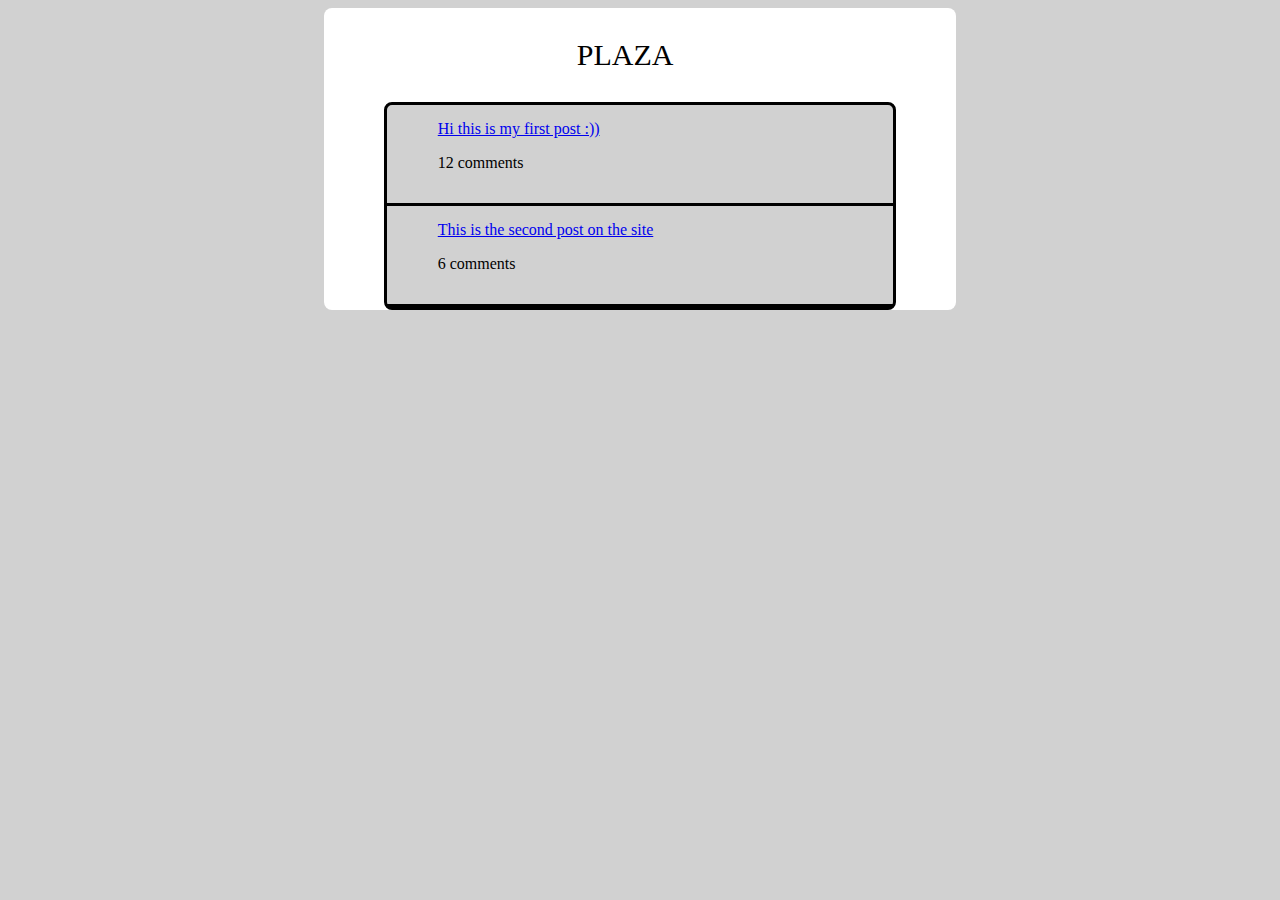
<file: html/index.html>
<!DOCTYPE html>
<html>
	<head>
		<meta name="viewport" content="width=device-width">
		<title>Plaza, a place for discussion</title>
		<link rel="stylesheet" type="text/css" href="css/index-style.css">
	
	</head>
	
	<body>
        	<div class="container">
			<header>
				<h>PLAZA</h>
			</header>
			<div class="post-section">
      				<div class="post">
				
        				<h><a href="post.html">Hi this is my first post :))</a> </h>
					<p>12 comments</p>
      				</div>
      				<div class="post">
        
        				<h><a href="/p/{postid}">This is the second post on the site</a> </h>
      					<p>6 comments</p>
      				</div>
			</div>
    		</div>
	
  	</body>

</html>
</file>
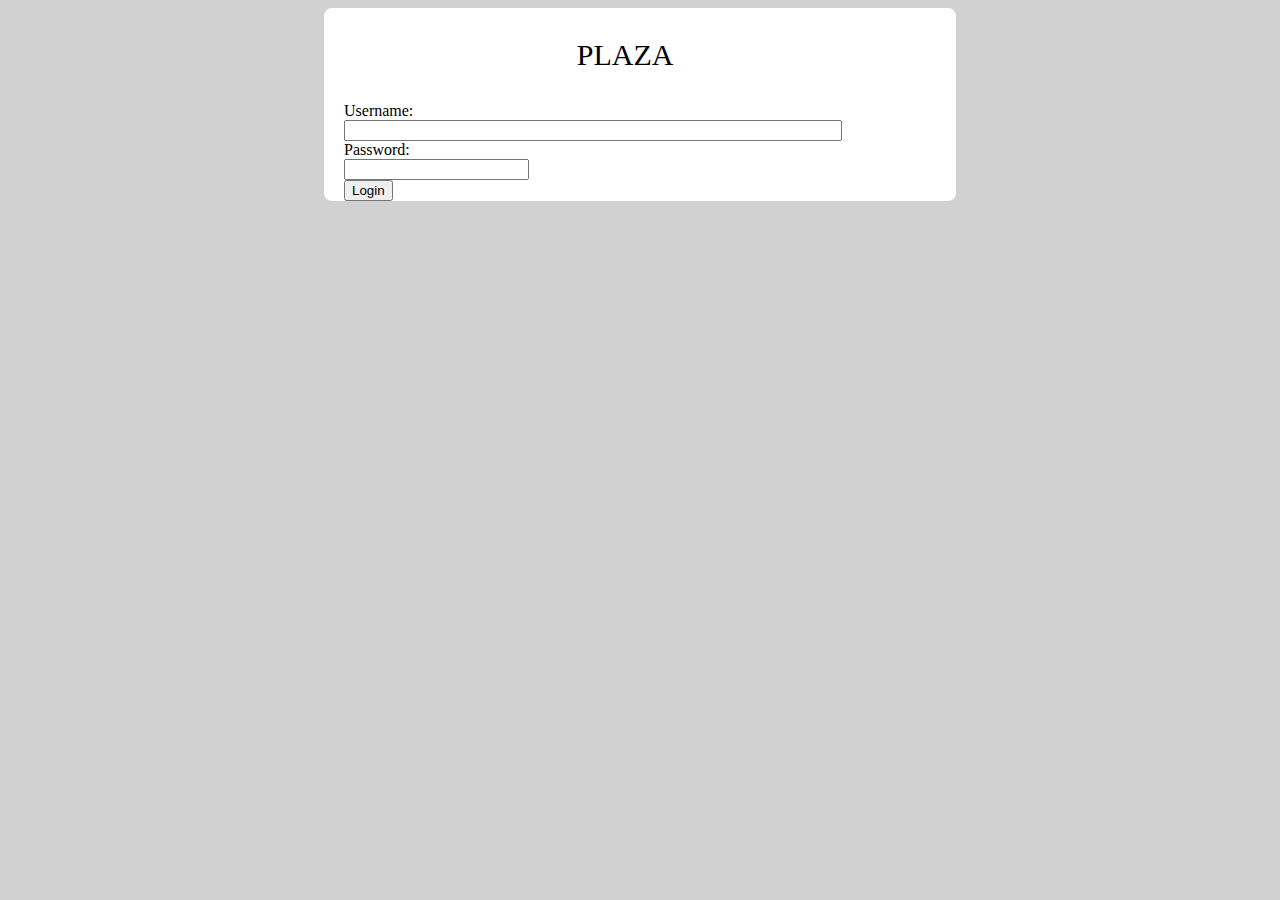
<file: html/login.html>
<!DOCTYPE html>
<html>
	<head>
		<title>Start a discussion</title>
		<link rel="stylesheet" type="text/css" href="css/index-style.css">
	</head>	

	<body>
		<div class="container">
			<header>
				<h>PLAZA</h>
			</header>
			<div class="login">
				<form>
					Username:<br>
					<input type="text" name="username">
					<br>
					Password:<br>
					<input type="password" name="password">
					<br>
					<input type="submit" value="Login">
				</form>
			</div>
		</div>
		
	</body>

</html>
</file>
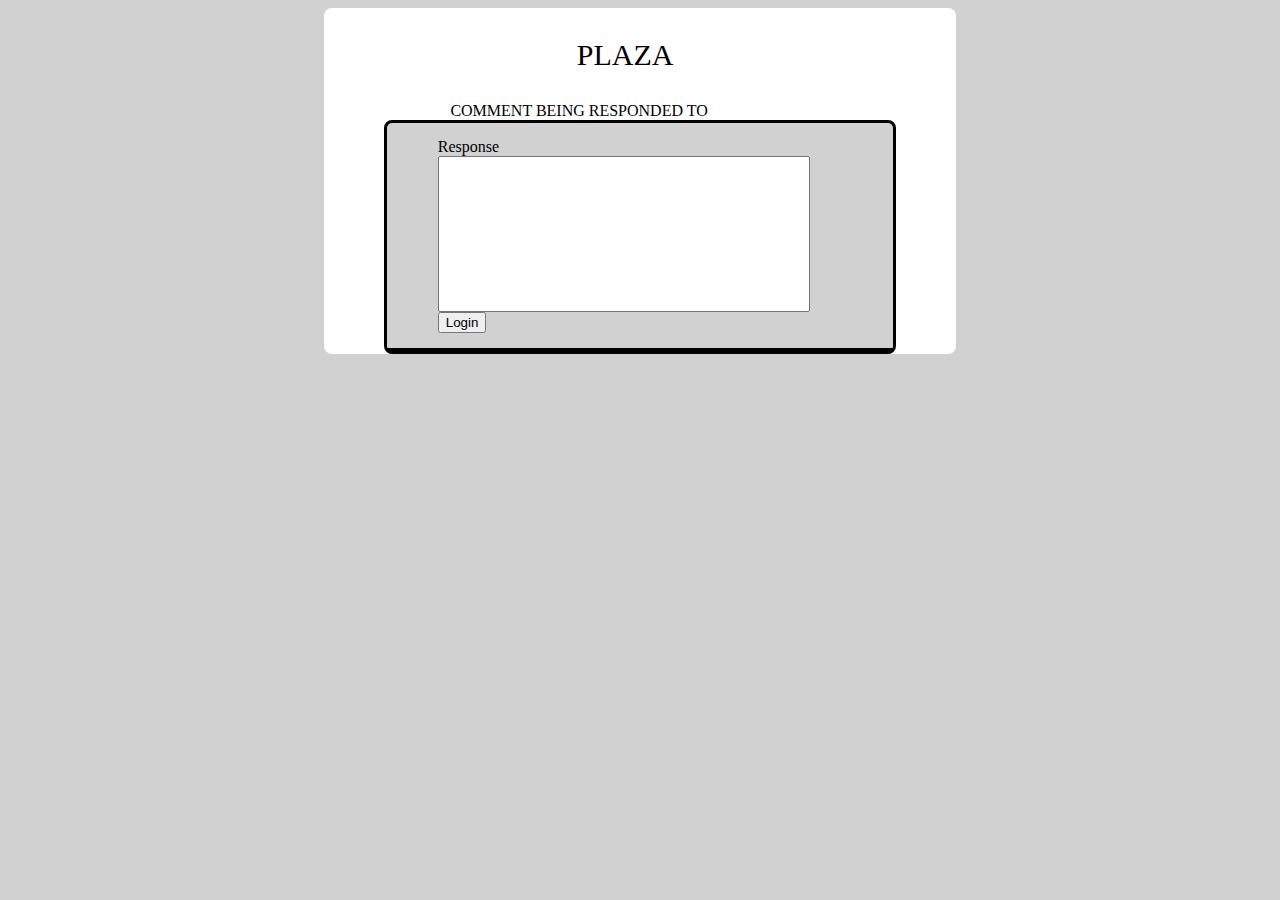
<file: html/makecomment.html>
<!DOCTYPE html>
<html>
	<head>
		<meta name="viewport" content="width=device-width">
		<title>Plaza, a place for discussion</title>
		<link rel="stylesheet" type="text/css" href="css/index-style.css">
	
	</head>
	
	<body>
        	<div class="container">
			<header>
				<h>PLAZA</h>
			</header>
				<div class="parent-comment">
					<h>COMMENT BEING RESPONDED TO</h>
				</div>
			<div class="post-section">
      				<div class="post">
      					
					<form>
						Response<br>
						<input type="text" name="content">
						<br>
						<input type="submit" value="Login">
					</form>
				
				
				</div>
			</div>
    		</div>
	
  	</body>

</html>
</file>
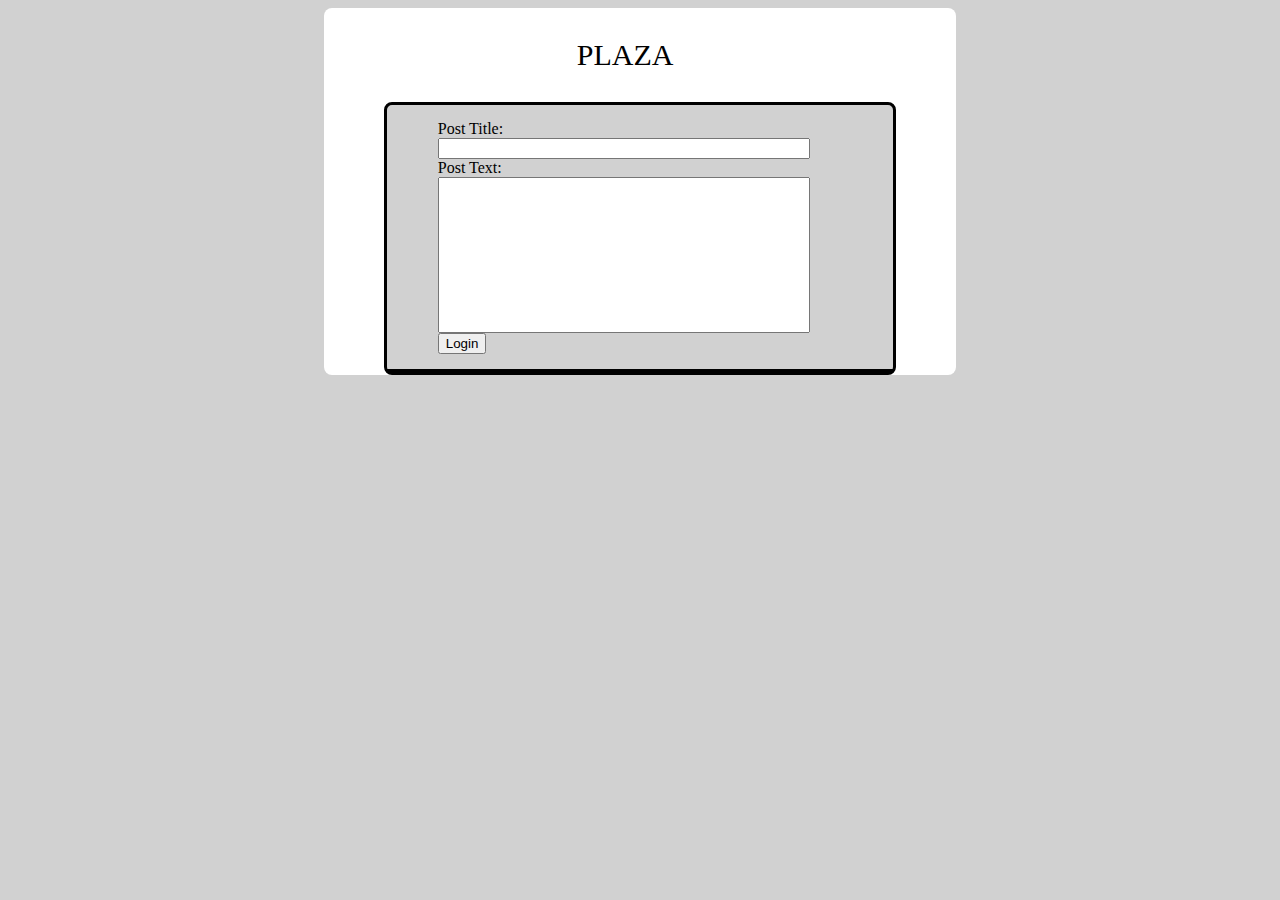
<file: html/makepost.html>
<!DOCTYPE html>
<html>
	<head>
		<meta name="viewport" content="width=device-width">
		<title>Plaza, a place for discussion</title>
		<link rel="stylesheet" type="text/css" href="css/index-style.css">
	
	</head>
	
	<body>
        	<div class="container">
			<header>
				<h>PLAZA</h>
			</header>
			<div class="post-section">
      				<div class="post">
      					
					<form>
						Post Title:<br>
						<input type="text" name="title">
						<br>
						Post Text:<br>
						<input type="text" name="content">
						<br>
						<input type="submit" value="Login">
					</form>
				
				
				</div>
			</div>
    		</div>
	
  	</body>

</html>
</file>
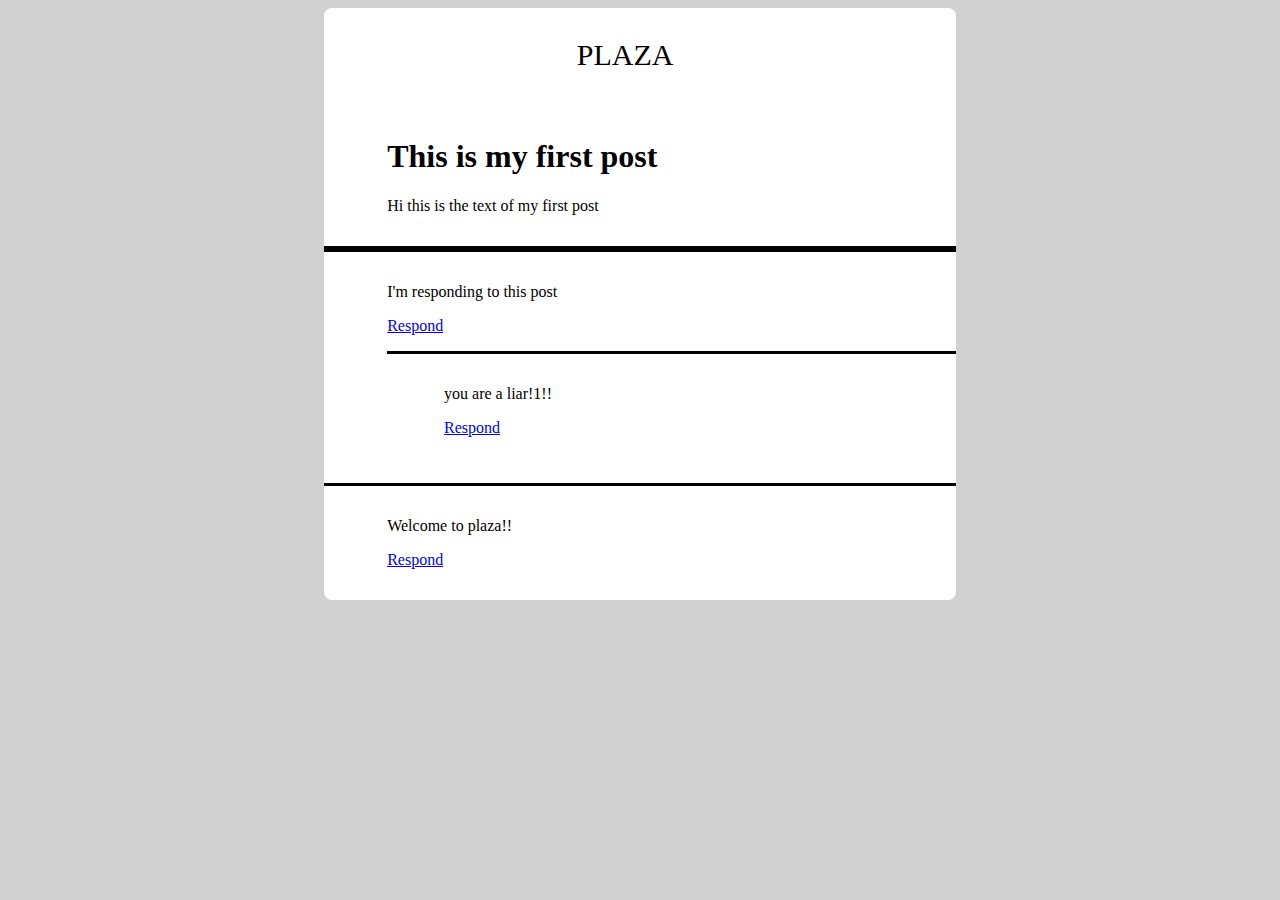
<file: html/post.html>
<!DOCTYPE html>
<html>
	<head>
		<title>Plaza</title>

		<link rel="stylesheet" type="text/css" href="css/index-style.css">
	</head>

	<body>
		<div class="container">
			<header>
				<div class="header">
					<h>PLAZA<h>
				</div>
			</header>

			<section id="content">
				<div class="post">
					<h1>This is my first post</h1>
					<p>Hi this is the text of my first post</p>
				</div>
				<div class="comment">
					<p>I'm responding to this post</p>
					<p><a href="makecomment.html">Respond</a></p>
					
					<div class="comment">
						<p>you are a liar!1!!</p>

						<p><a href="makecomment.html">Respond</a></p>
					</div>
				</div>

				<div class="comment">
					<p>Welcome to plaza!!</p>
					
					<p><a href="makecomment.html">Respond</a></p>
				</div>
			</section>
		</div>
	</body>
</html>
</file>
<file: html/css/index-style.css>
.container{
	width:50%;
	margin:auto;
	background-color:white;
	border-radius: 8px;
}
.parent-comment{
	margin:auto;
	padding-left:20%;

}
.post{
	padding-top:15px;
	padding-bottom:15px;
	padding-left:10%;
	border-bottom: 3px solid black;

}

.post-section{
	margin:auto;
	width:80%;
	background-color:#d1d1d1;
	border-radius:8px;
	border: 3px solid black;
}
.comment{
	padding-top:15px;
	padding-bottom:15px;
	padding-left:10%;
	border-top: 3px solid black;
}

.login{
	padding-left: 20px;

}
input[type=text]{
	width: 80%;
}
input[name=content]{
	height: 150px;

}
header{
	padding-top:30px;
	padding-bottom:30px;
	font-size:30px;
	margin:auto;
	width:80%;
	padding-left:40%;
}

body {
	background-color:#d1d1d1;
}
</file>
